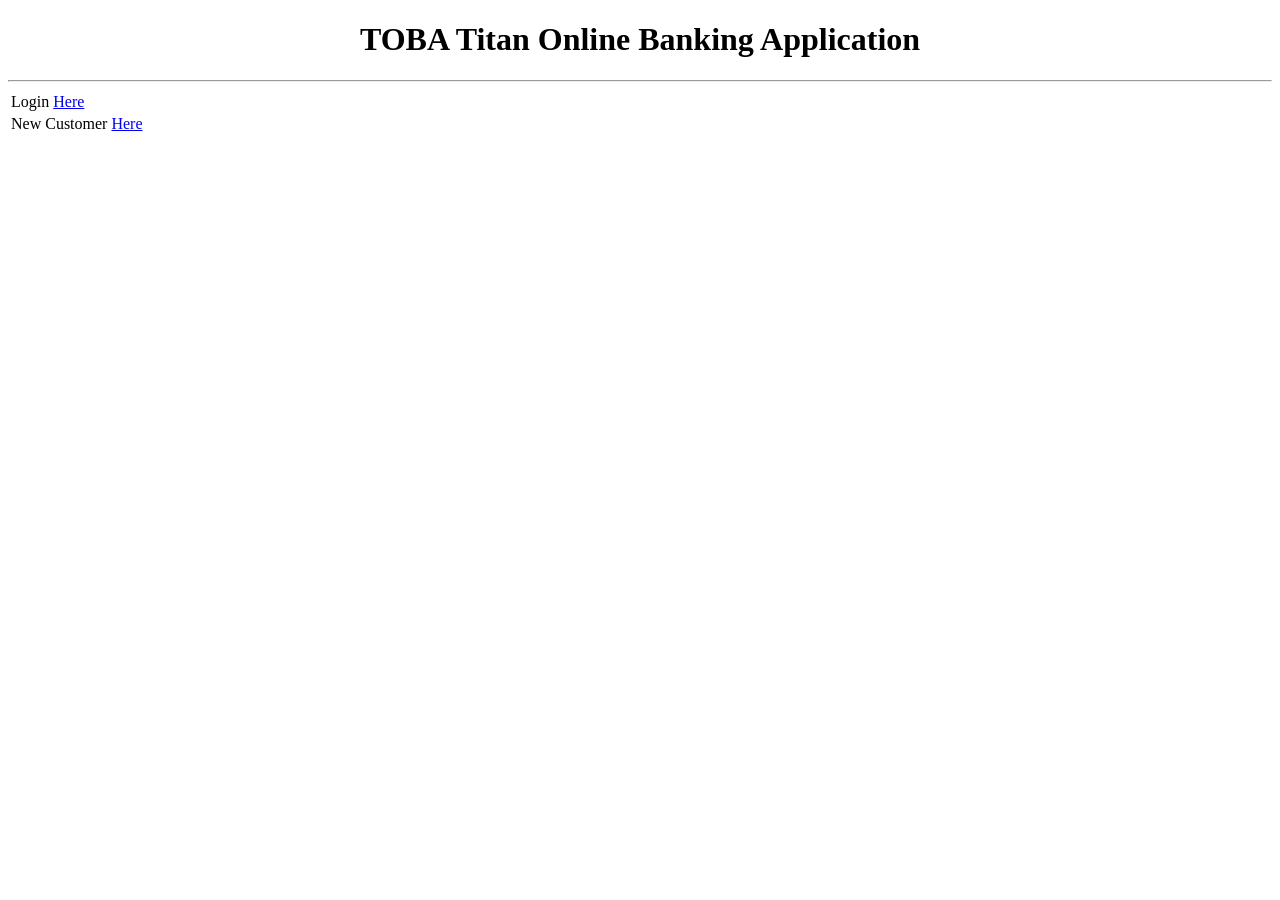
<file: TOBA/target/TOBA-0.0.1-SNAPSHOT/WEB-INF/views/index.html>
<!DOCTYPE html PUBLIC "-//W3C//DTD HTML 4.01 Transitional//EN" "http://www.w3.org/TR/html4/loose.dtd">
<html>
<head>
<meta http-equiv="Content-Type" content="text/html; charset=windows-1252">
<link rel="stylesheet" type="text/css" media="screen" href="wail.css" >
    <link rel="stylesheet" type="text/css" media="print" href="wail.css" >
<title>Wail Bank</title>
</head>
<body>

<center><h1>TOBA Titan Online Banking Application</h1></center>
<hr>
<table>
	<tr>
		<td>Login <a href="login">Here</a>
	</tr>
	<tr>
		<td>New Customer <a href="newCustomer">Here</a>
	</tr>
</table>

</body>
</html>
</file>
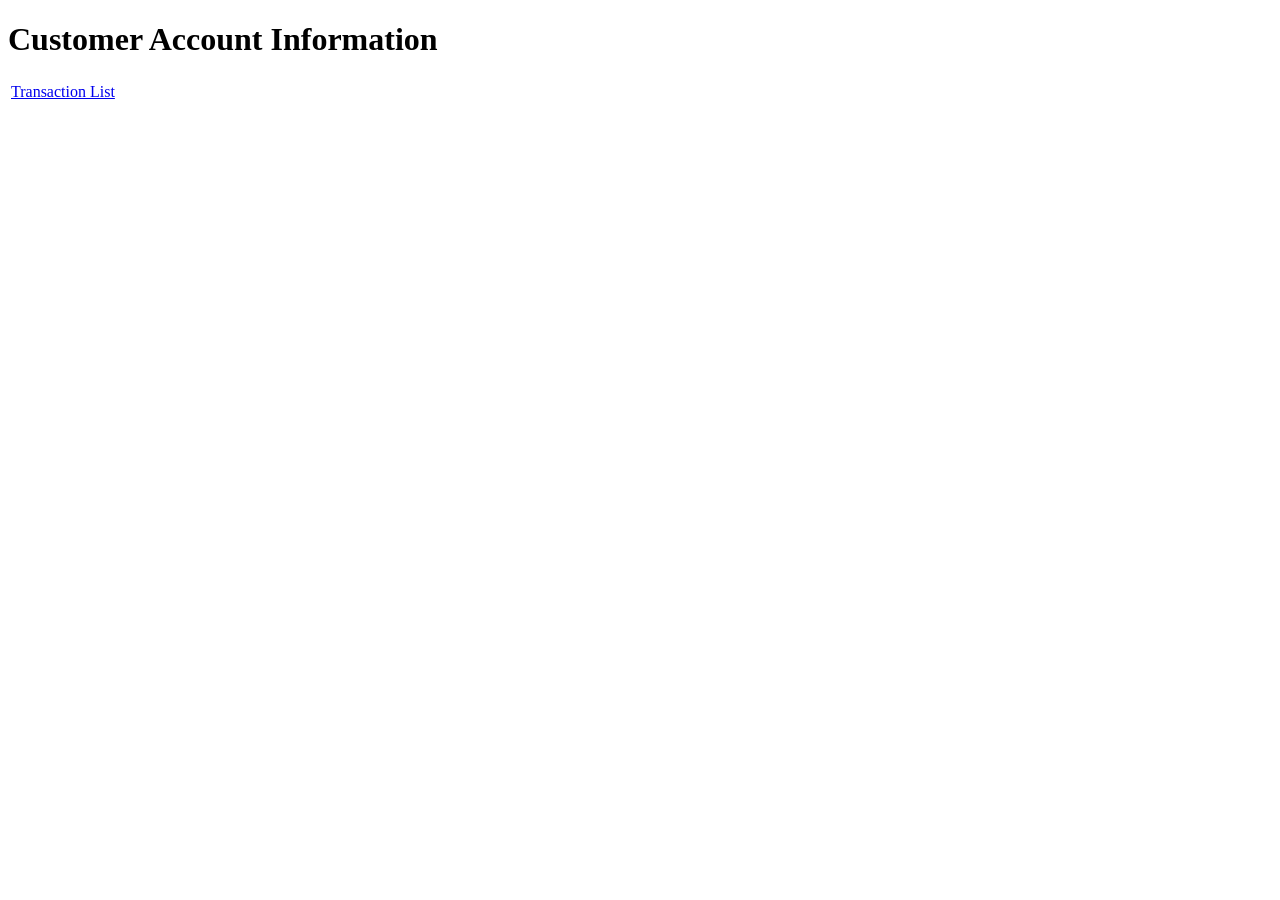
<file: TOBA/target/TOBA-0.0.1-SNAPSHOT/WEB-INF/views/account_activity.html>
<!DOCTYPE html>
<html>
<head>
<meta charset="windows-1252">
<link rel="stylesheet" type="text/css" media="screen" href="wail.css" >
    <link rel="stylesheet" type="text/css" media="print" href="wail.css" >
<title>Wail Bank</title>
</head>
<body>
<h1>Customer Account Information</h1>
<table>
	<tr>
		<td><a href="transaction">Transaction List</a></td>
	</tr>
</table>
</body>
</html>
</file>
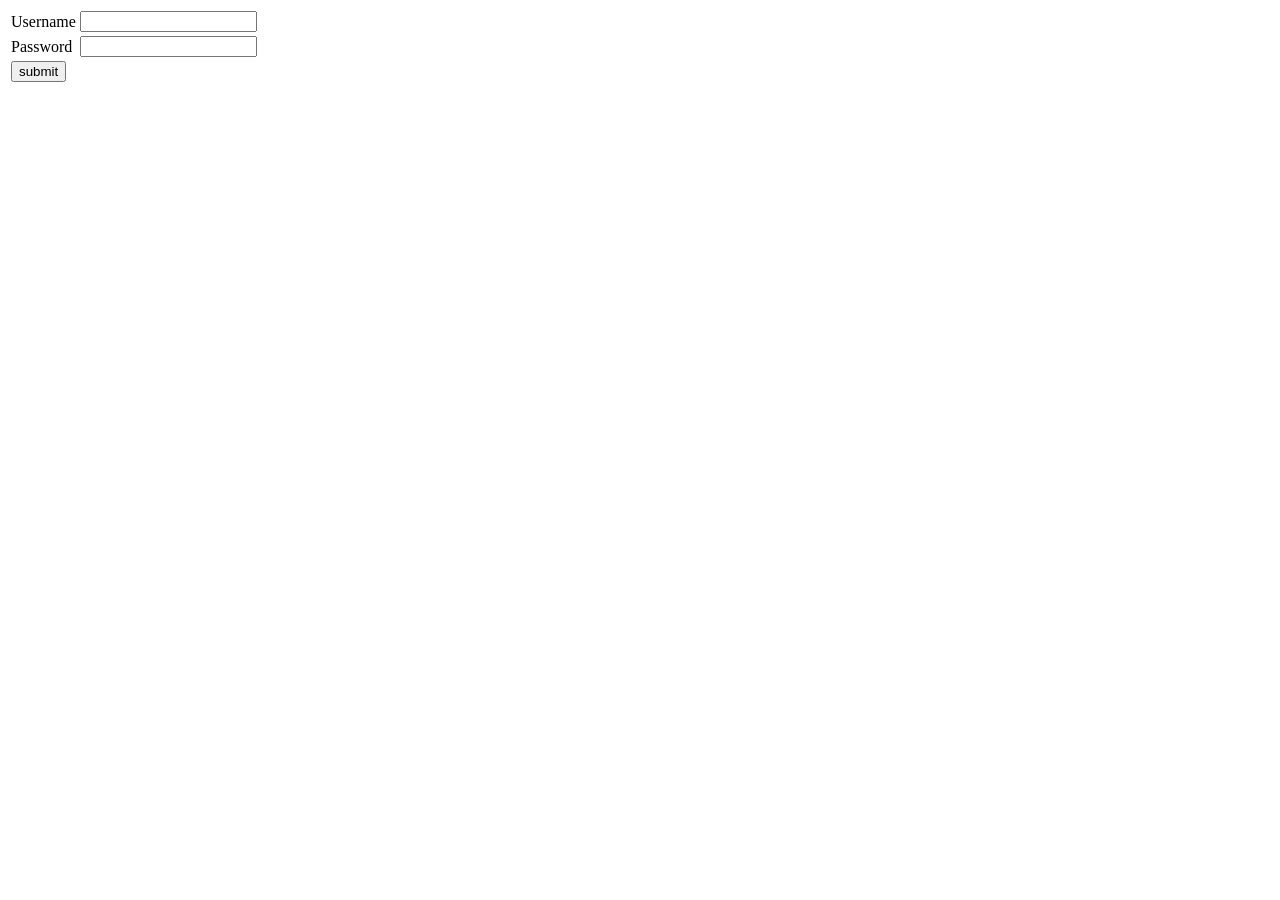
<file: TOBA/target/TOBA-0.0.1-SNAPSHOT/WEB-INF/views/login.html>
<!DOCTYPE html PUBLIC "-//W3C//DTD HTML 4.01 Transitional//EN" "http://www.w3.org/TR/html4/loose.dtd">
<html>
<head>
<meta http-equiv="Content-Type" content="text/html; charset=windows-1252">
<link rel="stylesheet" type="text/css" media="screen" href="wail.css" >
    <link rel="stylesheet" type="text/css" media="print" href="wail.css" >
<title>Login Page</title>
</head>


	<form name="loginServlet" action="loginServlet2" method="post">
		<table>
			<tr>
				<td>Username</td>
				<td><input type="text" name="username"></td>
			</tr>
			<tr>
				<td>Password</td>
				<td><input type="text" name="password"></td>
			</tr>
			<tr>
				<td colspan="2"><input type="submit" name="submit"
					value="submit"></td>
			</tr>
		</table>
	</form>


</html>
</file>
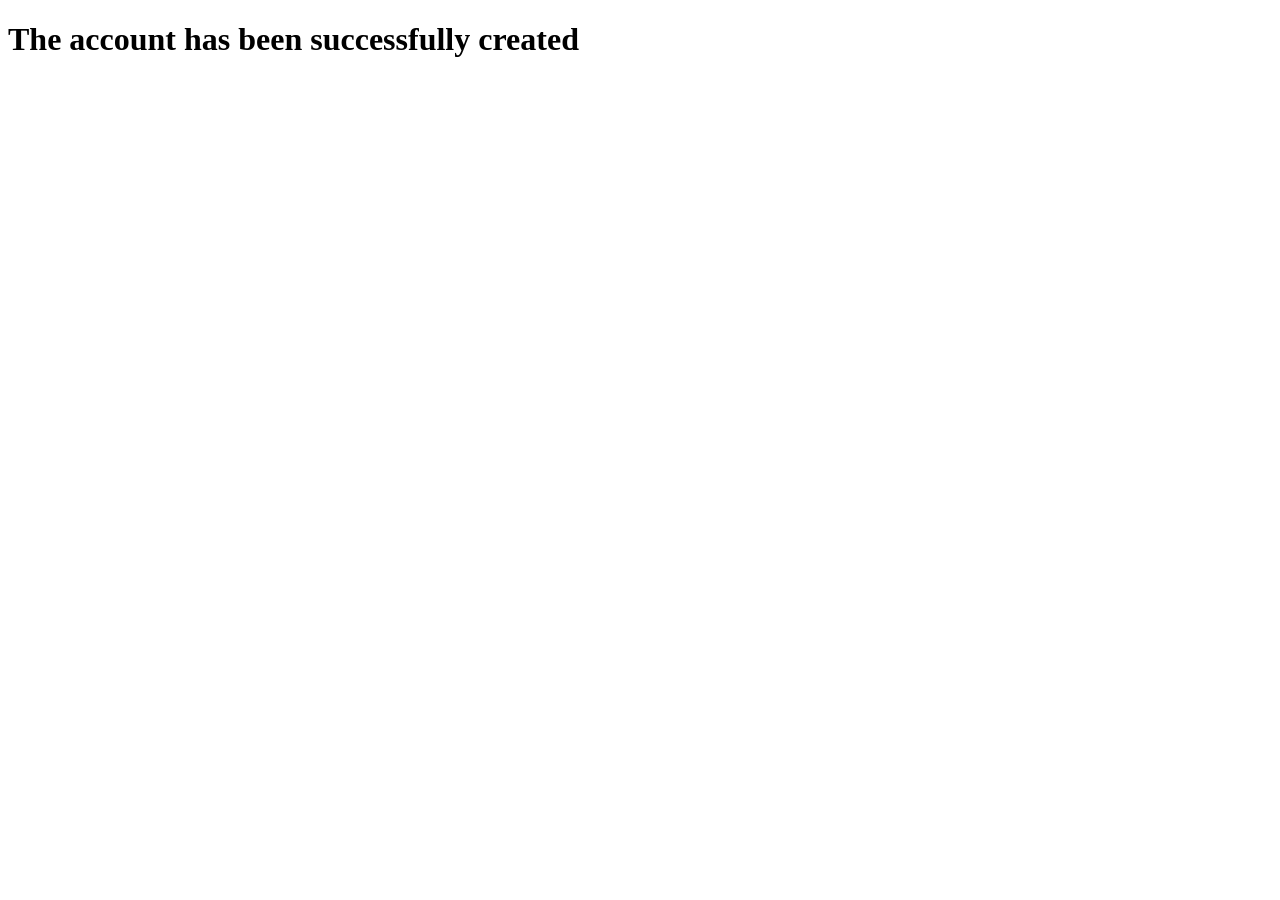
<file: TOBA/target/TOBA-0.0.1-SNAPSHOT/WEB-INF/views/success.html>
<!DOCTYPE html>
<html>
<head>
<meta charset="windows-1252">
<link rel="stylesheet" type="text/css" media="screen" href="wail.css" >
    <link rel="stylesheet" type="text/css" media="print" href="wail.css" >
<title>Wail Bank</title>
</head>
<body>
	<h1>The account has been successfully created</h1>
</body>
</html>
</file>
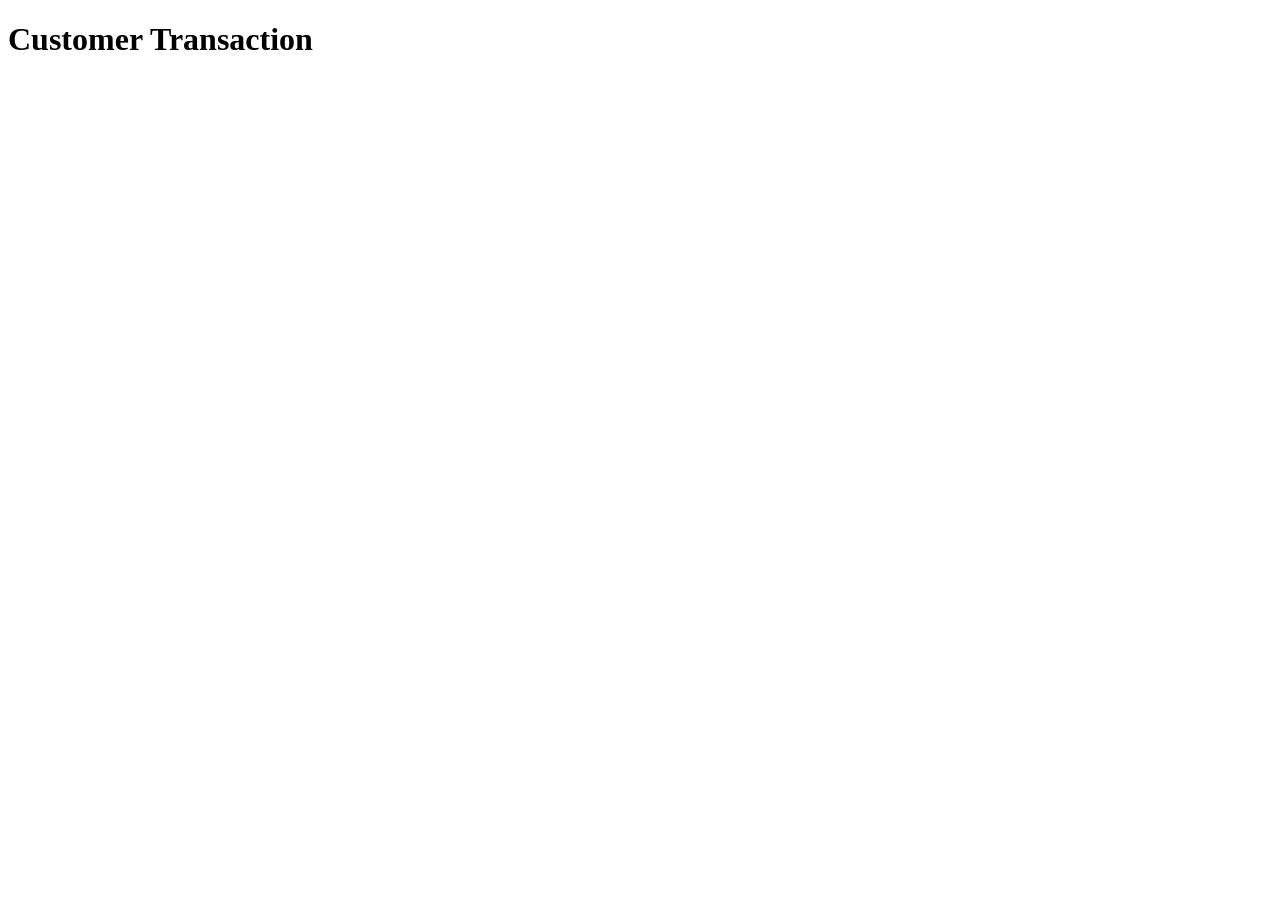
<file: TOBA/target/TOBA-0.0.1-SNAPSHOT/WEB-INF/views/transaction.html>
<!DOCTYPE html>
<html>
<head>
<meta charset="windows-1252">
<link rel="stylesheet" type="text/css" media="screen" href="wail.css" >
    <link rel="stylesheet" type="text/css" media="print" href="wail.css" >
<title>Wail Bank</title>
</head>
<body>
<h1>Customer Transaction</h1>
</body>
</html>
</file>
<file: TOBA/target/TOBA-0.0.1-SNAPSHOT/WEB-INF/views/wail.css>
#wrapper h1{
	font-size: 48px;
	color: rgb(6, 106, 117);
	padding: 2px 0 10px 0;
	font-family: 'FranchiseRegular','Arial Narrow',Arial,sans-serif;
	font-weight: bold;
	text-align: center;
	padding-bottom: 30px;
}

#wrapper h1{
	background: 
	-webkit-repeating-linear-gradient(-45deg, 
		rgb(18, 83, 93) , 
		rgb(18, 83, 93) 20px,
		rgb(64, 111, 118) 20px,
		rgb(64, 111, 118) 40px,
		rgb(18, 83, 93) 40px);
	-webkit-text-fill-color: transparent;
	-webkit-background-clip: text;
}

#wrapper h1:after{
	content:' ';
	display:block;
	width:100%;
	height:2px;
	margin-top:10px;
	background: 
		linear-gradient(left,  
			rgba(147,184,189,0) 0%,
			rgba(147,184,189,0.8) 20%,
			rgba(147,184,189,1) 53%,
			rgba(147,184,189,0.8) 79%,
			rgba(147,184,189,0) 100%); 
}
</file>
